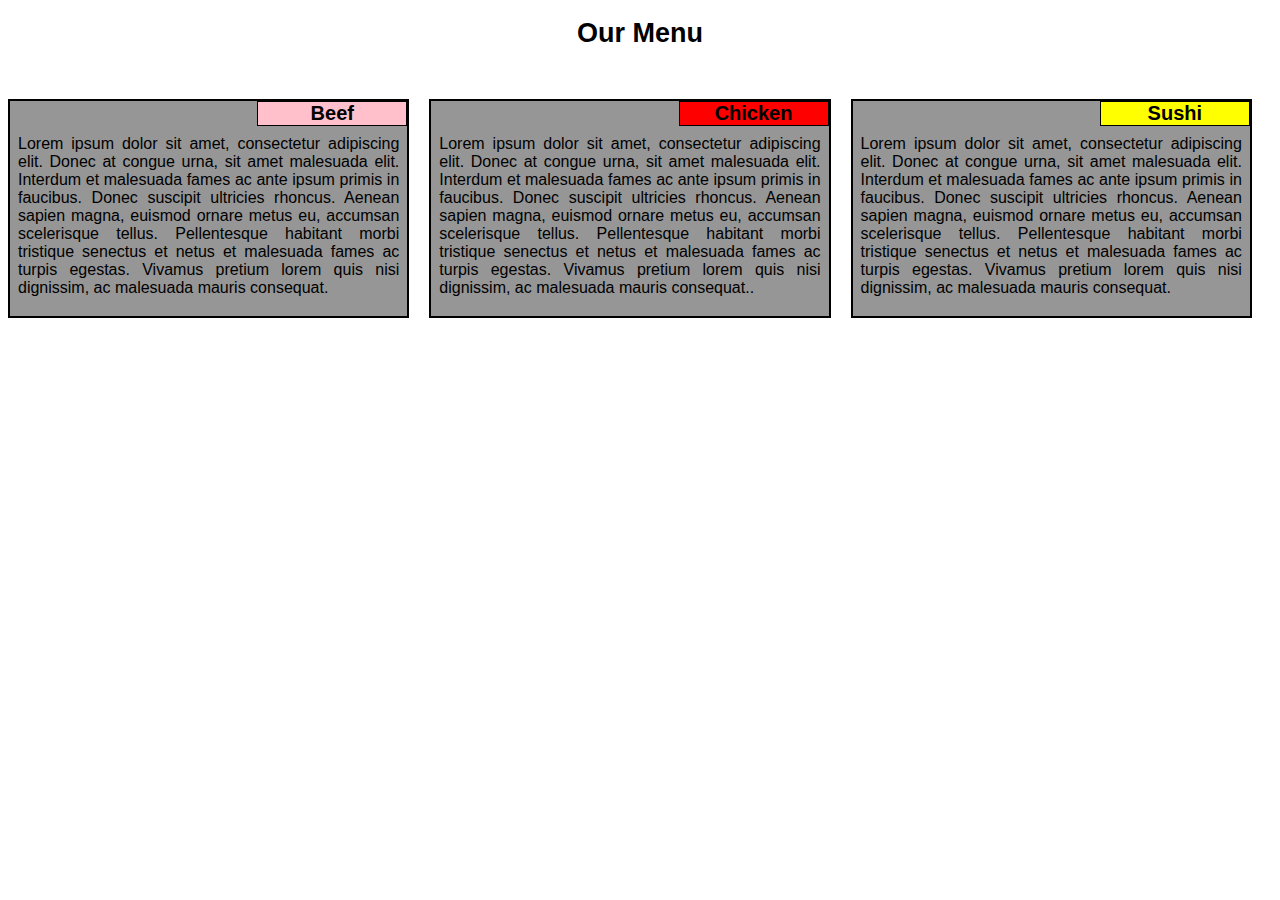
<file: index.html>
<!doctype html>
<html lang="en">
<head>
	<meta charset="utf-8">
	<meta name="viewport" content="width=device-width, initial-scale=1.0">
	<title>Grid text</title>
	<link rel="stylesheet" href="course.css">
</head>
<body>
	<div>
		<h1>Our Menu</h1>
	</div>
	<div class="container">
		<div class="col-lg-4 col-md-6 col-sm-12">
			<section  class="set">
				<h2 id="sm1">Beef</h2> 
				<p>Lorem ipsum dolor sit amet, consectetur adipiscing elit. Donec at congue urna, sit amet malesuada elit. Interdum et malesuada fames ac ante ipsum primis in faucibus. Donec suscipit ultricies rhoncus. Aenean sapien magna, euismod ornare metus eu, accumsan scelerisque tellus. Pellentesque habitant morbi tristique senectus et netus et malesuada fames ac turpis egestas. Vivamus pretium lorem quis nisi dignissim, ac malesuada mauris consequat.</p>
			</section>
		</div>
		<div class="col-lg-4 col-md-6 col-sm-12">
			<section  class="set">
				<h2 id="sm2">Chicken</h2>
				<p>Lorem ipsum dolor sit amet, consectetur adipiscing elit. Donec at congue urna, sit amet malesuada elit. Interdum et malesuada fames ac ante ipsum primis in faucibus. Donec suscipit ultricies rhoncus. Aenean sapien magna, euismod ornare metus eu, accumsan scelerisque tellus. Pellentesque habitant morbi tristique senectus et netus et malesuada fames ac turpis egestas. Vivamus pretium lorem quis nisi dignissim, ac malesuada mauris consequat..</p>
			
			</section>
		</div>
		<div class="col-lg-4 col-md-6 col-md-12 col-sm-12">
			<section  class="set">
				<h2 id="sm3">Sushi</h2>
				<p>Lorem ipsum dolor sit amet, consectetur adipiscing elit. Donec at congue urna, sit amet malesuada elit. Interdum et malesuada fames ac ante ipsum primis in faucibus. Donec suscipit ultricies rhoncus. Aenean sapien magna, euismod ornare metus eu, accumsan scelerisque tellus. Pellentesque habitant morbi tristique senectus et netus et malesuada fames ac turpis egestas. Vivamus pretium lorem quis nisi dignissim, ac malesuada mauris consequat.</p>
		</section>
		</div>
	</div>
</body>
</html>
</file>
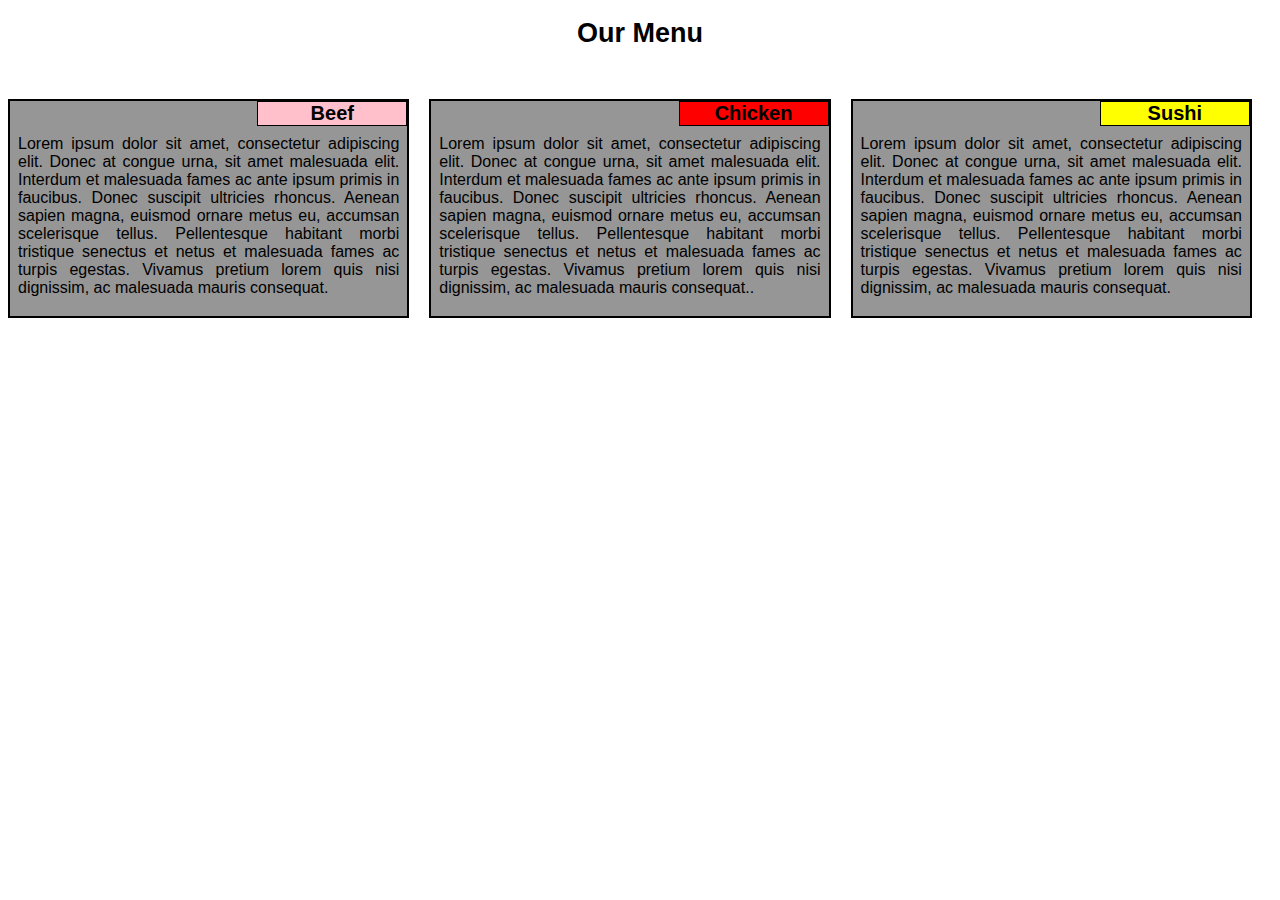
<file: course.html>
<!doctype html>
<html lang="en">
<head>
	<meta charset="utf-8">
	<meta name="viewport" content="width=device-width, initial-scale=1.0">
	<title>Grid text</title>
	<link rel="stylesheet" href="course.css">
</head>
<body>
	<div>
		<h1>Our Menu</h1>
	</div>
	<div class="container">
		<div class="col-lg-4 col-md-6 col-sm-12">
			<section  class="set">
				<h2 id="sm1">Beef</h2> 
				<p>Lorem ipsum dolor sit amet, consectetur adipiscing elit. Donec at congue urna, sit amet malesuada elit. Interdum et malesuada fames ac ante ipsum primis in faucibus. Donec suscipit ultricies rhoncus. Aenean sapien magna, euismod ornare metus eu, accumsan scelerisque tellus. Pellentesque habitant morbi tristique senectus et netus et malesuada fames ac turpis egestas. Vivamus pretium lorem quis nisi dignissim, ac malesuada mauris consequat.</p>
			</section>
		</div>
		<div class="col-lg-4 col-md-6 col-sm-12">
			<section  class="set">
				<h2 id="sm2">Chicken</h2>
				<p>Lorem ipsum dolor sit amet, consectetur adipiscing elit. Donec at congue urna, sit amet malesuada elit. Interdum et malesuada fames ac ante ipsum primis in faucibus. Donec suscipit ultricies rhoncus. Aenean sapien magna, euismod ornare metus eu, accumsan scelerisque tellus. Pellentesque habitant morbi tristique senectus et netus et malesuada fames ac turpis egestas. Vivamus pretium lorem quis nisi dignissim, ac malesuada mauris consequat..</p>
			
			</section>
		</div>
		<div class="col-lg-4 col-md-6 col-md-12 col-sm-12">
			<section  class="set">
				<h2 id="sm3">Sushi</h2>
				<p>Lorem ipsum dolor sit amet, consectetur adipiscing elit. Donec at congue urna, sit amet malesuada elit. Interdum et malesuada fames ac ante ipsum primis in faucibus. Donec suscipit ultricies rhoncus. Aenean sapien magna, euismod ornare metus eu, accumsan scelerisque tellus. Pellentesque habitant morbi tristique senectus et netus et malesuada fames ac turpis egestas. Vivamus pretium lorem quis nisi dignissim, ac malesuada mauris consequat.</p>
		</section>
		</div>
	</div>
</body>
</html>
</file>
<file: course.css>
* {
	box-sizing: border-box;
	font-family: Arial, Helvetica, sans-serif;
}

.container {
	width: 100%;
}

h1 {
	font-size: 27px;
	text-align: center;
	margin-bottom: 30px;
}

p {
	padding: 15px 5px 0px 5px;
	font-size: 16px;
	position: relative;
}

.set{
	background: rgb(150, 150, 150);
	border: 2px solid black;
	margin-top: 20px;
	margin-right: 20px;
	padding: 3px;
	text-align: justify;
	position: relative;
}

h2 {
	font-size: 20px;
	width: 150px;
	border: 1px solid black;
	font-weight: bold;
	text-align: center;
	float: right;
	top: 0;
	right: 0;
	margin: 0;
	position: absolute;
}

#sm1 {
	background-color: pink;
}

#sm2 {
	background-color: red;
}

#sm3 {
	background-color: yellow;
}

/*Style in large screen*/
@media (min-width: 992px) {
    .col-lg-4 {
    	width: 33.33%;
    	float: left;
    }
}

/*Style in mediam screen (TABLET)*/
@media (max-width: 991px) and (min-width: 768px) {
   .col-md-6 {
   	width: 50%;
   	float: left;
   }
   .col-md-12 {
   	width: 100%;
   	float: left;
   }
  }


/*style in small screen (phone)*/
@media (max-width: 767px) {
   .col-sm-12 {
   	float: left;
   	width: 100%;
   }
</file>
